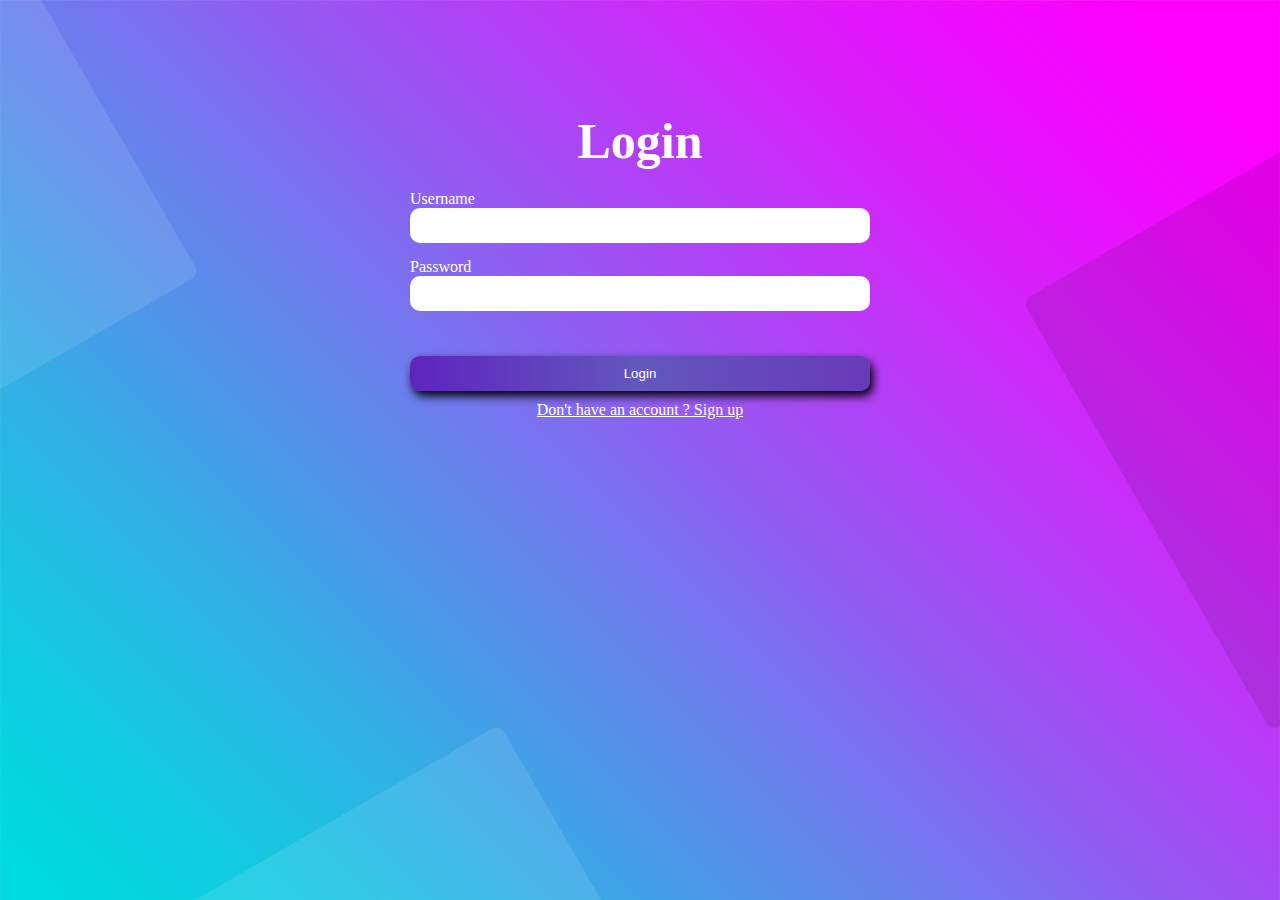
<file: 01_Login_Signup_Pages/Login/index.html>
<!DOCTYPE html>
<html lang="en">
<head>
    <meta charset="UTF-8">
    <meta name="viewport" content="width=device-width, initial-scale=1.0">
    <title>Login</title>
    <link rel="stylesheet" href="style.css">
    <style>
      .link{
        text-align: center;
        align-items: center;
        margin-top: 10px;
      }
    </style>
</head>
<body>
    <div class="container">
    <h1 style="font-size: 50px;">Login</h1>
     <form action="#" method="Post">
       <label for="username">Username</label>
       <input type="text" id="username" >
       <label for="password">Password</label>
       <input type="password" id="password">
       <button>Login</button>
       <div class="link"><a href="../signUp/signup.html">Don't have an account ? Sign up</a></div>
     </form>
    </div>
</body>
</html>
</file>
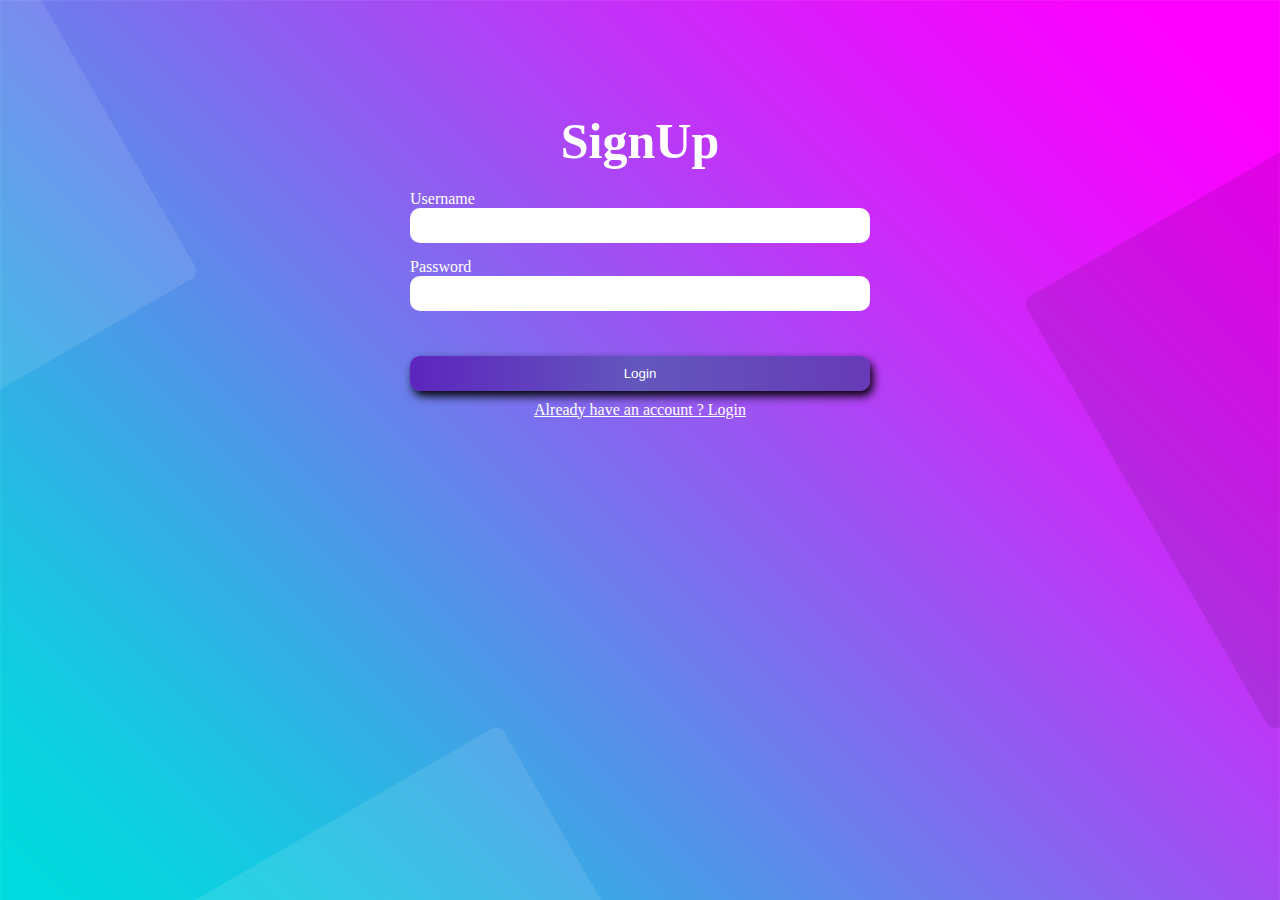
<file: 02_SignUp_validation_inputs/Login/index.html>
<!DOCTYPE html>
<html lang="en">
<head>
    <meta charset="UTF-8">
    <meta name="viewport" content="width=device-width, initial-scale=1.0">
    <title>SignUp</title>
    <link rel="stylesheet" href="style.css">
    <style>
      .link{
        text-align: center;
        align-items: center;
        margin-top: 10px;
      }
    </style>
</head>
<body>
    <div class="container">
    <h1 style="font-size: 50px;">SignUp</h1>
     <form action="#" id="form">
       <label for="username">Username</label>
       <input type="text" id="username" >
       <span id="userError"></span>
       <label for="password">Password</label>
       <input type="password" id="password">
       <span id="passError"></span>
       <button type="submit" id="submit">Login</button>
       <div class="link"><a href="#">Already have an account ? Login</a></div>
      </form>
    </div>

    <script src="script.js"></script>
    <!-- <script> </script> -->
  </body>
  </html>
</file>
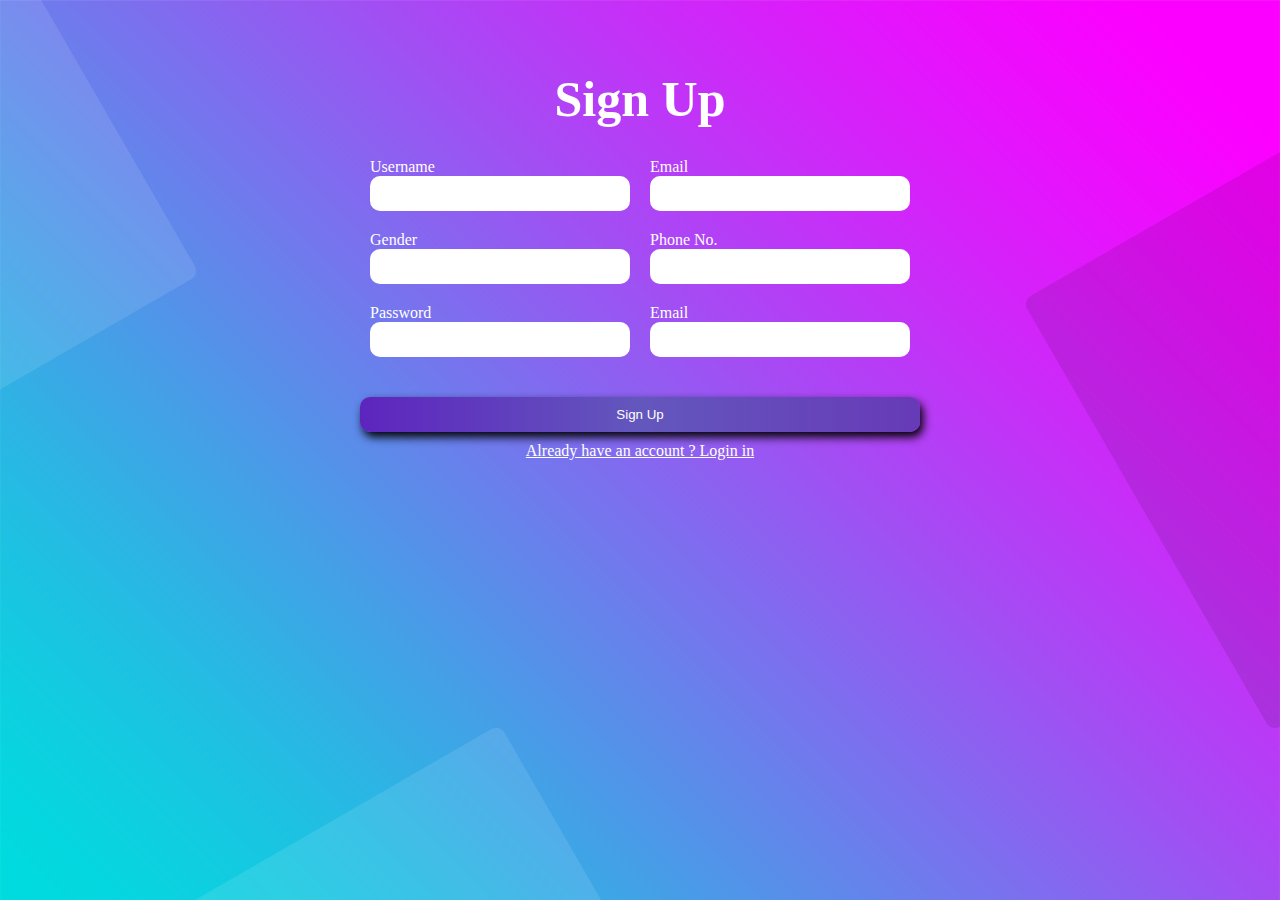
<file: 01_Login_Signup_Pages/signUp/signup.html>
<!DOCTYPE html>
<html lang="en">

<head>
    <meta charset="UTF-8">
    <meta name="viewport" content="width=device-width, initial-scale=1.0">
    <title>Sign Up</title>
    <link rel="stylesheet" href="style.css">
    <style>
        .link {
            text-align: center;
            align-items: center;
            margin-top: 10px;
        }
    </style>
</head>

<body>
    <div class="container">
        <h1 style="font-size: 50px;">Sign Up</h1>
        <form action="#" method="post">
            <div style="display: flex;">
                <div style="padding: 10px;width: 50%;">
                    <label for="username">Username</label>
                    <input type="text" id="username">
                </div>
                <div style="padding: 10px;width: 50%;">
                    <label for="email">Email</label>
                    <input type="email" id="email">
                </div>
            </div>
            <div style="display: flex;">
                <div style="padding: 10px;width: 50%;">
                    <label for="gender">Gender</label>
                    <input type="text" id="gender">
                </div>
                <div style="padding: 10px;width: 50%;">
                    <label for="phoneNo">Phone No.</label>
                    <input type="tel" id="phoneNo">
                </div>
            </div>
            <div style="display: flex;">
                <div style="padding: 10px;width: 50%;">
                    <label for="userpassword">Password</label>
                    <input type="password" id="userpassword">
                </div>
                <div style="padding: 10px;width: 50%;">
                    <label for="email">Email</label>
                    <input type="text" id="email">
                </div>
            </div>

            <button>Sign Up</button>
            <div class="link"><a href="../Login/index.html">Already have an account ? Login in</a></div>
        </form>
    </div>
</body>

</html>
</file>
<file: 01_Login_Signup_Pages/Login/style.css>
*{
    margin: 0%;
    padding: 0%;
    box-sizing: border-box;
    color: white;
}
body{
    background: url(bg-01.jpg);
}
.container{
    width: 500px;
    height: 550px;
    margin: auto;
    display: flex;
    flex-direction: column;
    align-items: center;
    justify-content: center;
}
.container>form{
    width: 100%;
    display: flex;
    flex-direction: column;
    padding: 20px;
}

input{
    width: 100%;
    padding: 10px;
    margin-bottom: 15px;
    border-radius: 10px;
    border: none;
    color: black;
    
}

button{
    width: 100%;
    padding: 10px;
    margin-top: 30px;
    border-radius: 10px;
    border: none;
    background: linear-gradient(to right,#5d25be,#6357bd,#673ab7);
    box-shadow:3px 5px 10px black  ;
    cursor: pointer;
}
</file>
<file: 02_SignUp_validation_inputs/Login/style.css>
*{
    margin: 0%;
    padding: 0%;
    box-sizing: border-box;
    color: white;
}
body{
    background: url(bg-01.jpg);
}
#userError,#passError{
    color: red;
}
.container{
    width: 500px;
    height: 550px;
    margin: auto;
    display: flex;
    flex-direction: column;
    align-items: center;
    justify-content: center;
}
.container>form{
    width: 100%;
    display: flex;
    flex-direction: column;
    padding: 20px;
}

input{
    width: 100%;
    padding: 10px;
    margin-bottom: 15px;
    border-radius: 10px;
    border: none;
    color: black;
    
}

button{
    width: 100%;
    padding: 10px;
    margin-top: 30px;
    border-radius: 10px;
    border: none;
    background: linear-gradient(to right,#5d25be,#6357bd,#673ab7);
    box-shadow:3px 5px 10px black  ;
    cursor: pointer;
}
</file>
<file: 01_Login_Signup_Pages/signUp/style.css>
*{
    margin: 0%;
    padding: 0%;
    box-sizing: border-box;
    color: white;
}
body{
    background: url(bg-01.jpg);
}
.container{
    width: 600px;
    height: 550px;
    margin: auto;
    display: flex;
    flex-direction: column;
    align-items: center;
    justify-content: center;
}
.container>form{
    width: 100%;
    display: flex;
    flex-direction: column;
    padding: 20px;
}

input{
    width: 100%;
    padding: 10px;
    /* margin-bottom: 15px; */
    border-radius: 10px;
    border: none;
    color: black;
    
}

button{
    width: 100%;
    padding: 10px;
    margin-top: 30px;
    border-radius: 10px;
    border: none;
    background: linear-gradient(to right,#5d25be,#6357bd,#673ab7);
    box-shadow:3px 5px 10px black  ;
    cursor: pointer;
}
</file>
